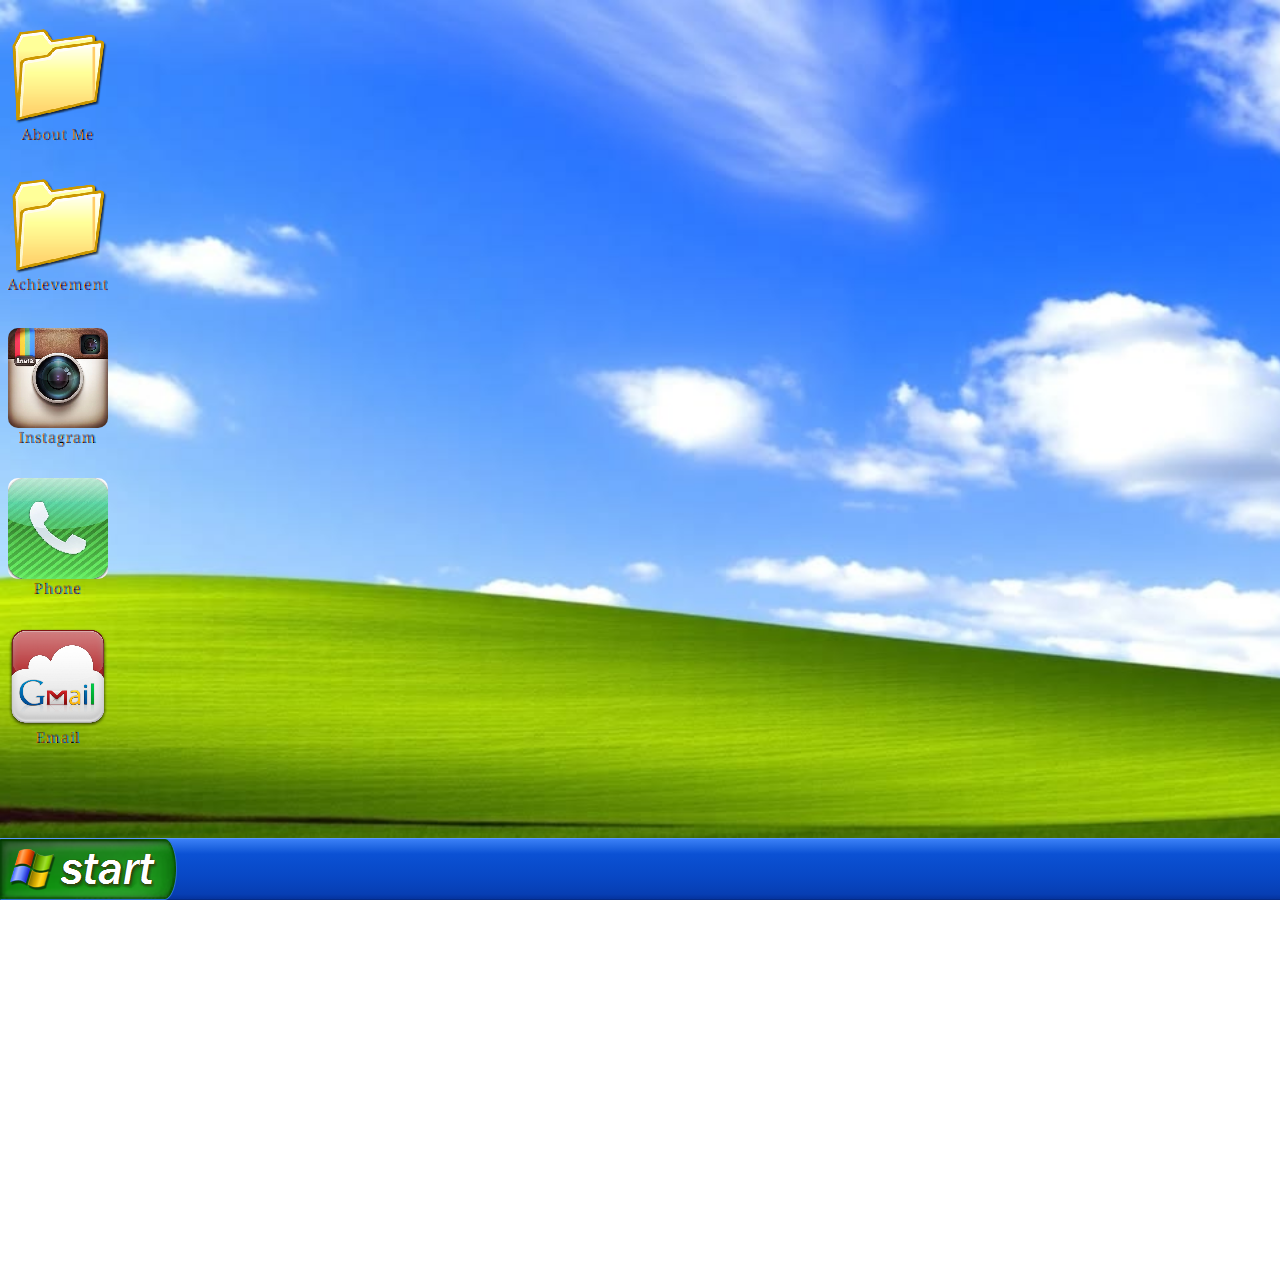
<file: index.html>
<!DOCTYPE html>
<html lang="en">
<head>
    <meta charset="UTF-8">
    <meta http-equiv="X-UA-Compatible" content="IE=edge">
    <meta name="viewport" content="width=device-width, initial-scale=1.0">
    <title>Document</title>
    <link rel="preconnect" href="https://fonts.googleapis.com">
    <link rel="preconnect" href="https://fonts.gstatic.com" crossorigin>
    <link href="https://fonts.googleapis.com/css2?family=Coral+Pixels&display=swap" rel="stylesheet">   
    <link rel="stylesheet" href="./css/stlye.css">
    <style>
        body {
            background-image: url('./bg-window.jpg');
            background-size: cover;
            background-position: center;
            background-repeat: no-repeat;
            background-attachment: fixed;
            overflow: hidden; 
            height: 100%;

        }
    </style>
</head>
<body>
    
    <div class = "info hidden" id = "hide">
        <div class = "box">
            <div class = "nav">
                <img src="./Folder.png" alt="file" class = "file">   
                <div class = "boxnav" id = "unhide" style="color: white;">X</div>
            </div>
            <div class = "body">
                <div class = "infoabt">
                    <img src="./IMG_2055.png" alt="Me" class = "imgabt">
                    <h1 class = "font abthead">About Me</h1>
                    <ul class = "font liinfo">
                        <li>My name is Puwadol Kanjanapan.</li>
                        <li>Nickname : Best.</li>
                        <li>My skills py ,c ,c++ ,html ,css ,js.</li>
                        <li>I love kmitl,CE diwa.</li>
                    </ul>
                </div>
            </div>
        </div>
    </div>
    <div class = "contactinfo hidden" id = "hide1">
        <div class = "box">
            <div class = "nav">
                <img src="./Folder.png" alt="file" class = "file">   
                <div class = "boxnav" id = "unhide1" style="color: white;">X</div>
            </div>
            <div class = "body">
                <div class = "infoabt">
                    <h1 class = "font abthead">Achievement</h1>
                    <ul class = "font liinfo">
                        <li>POSN Com I 25,26</li>
                        <li>CE next gen#4</li>
                    </ul>
                </div>
            </div>
        </div>
    </div>
    <div class = "phoneee hidden" id = "hide2"> 
        <div class = "box">
            <div class = "nav">
                <img src="./Folder.png" alt="file" class = "file">   
                <div class = "boxnav" id = "unhide2" style="color: white;">X</div>
            </div>
            <div class = "body">
                <div class = "infoabt">
                    <h1 class = "font abthead">Phone</h1>
                    <ul class = "font liinfo">
                        <li>+66 63-433-4346</li>
                        <li>*Fake tell btw*</li>
                    </ul>
                </div>
            </div>
        </div>
    </div>
    <div class = "emailll hidden" id = "hide3"> 
        <div class = "box">
            <div class = "nav">
                <img src="./Folder.png" alt="file" class = "file">   
                <div class = "boxnav" id = "unhide3" style="color: white;">X</div>
            </div>
            <div class = "body">
                <div class = "infoabt">
                    <h1 class = "font abthead">Email</h1>
                    <ul class = "font liinfo">
                        <li>RukCENextgen@gmail.com</li>
                        <li>*Fake email btw*</li>
                    </ul>
                </div>
            </div>
        </div>
    </div>
    

    

    <div class = "folder-row ">
        <div class = "abtme center achievementHov" id= "abtme">
            <img src="./Folder.png" alt="folder" class = "folder size">
            <p class="font-abt">About Me</p>
        </div>
        <div class = "achievement center achievementHov" id = "achme">
            <img src="./Folder.png" alt="folder" class = "folder size">
            <p class="font-abt">Achievement</p>
        </div>
        <div class = "contact center achievementHov" id = "contactt">
            <img src="./ig.jpeg" alt="folder" class = "folder sizeig">
            <p class="font-abt">Instagram</p>
        </div>
        <div class = "contact center achievementHov" id = "phone">
            <img src="./phone.jpg" alt="folder" class = "folder sizeig">
            <p class="font-abt">Phone</p>
        </div>
        <div class = "contact center achievementHov" id = "email">
            <img src="./email.png" alt="folder" class = "folder sizemail">
            <p class="font-abt">Email</p>
        </div>
    </div>
    
    

   
    
    <footer class = "bar">
        <img src="./start.png" alt="start">
    </footer>  
    <script src = "./java/script.js"></script>

</body>

</html>
</file>
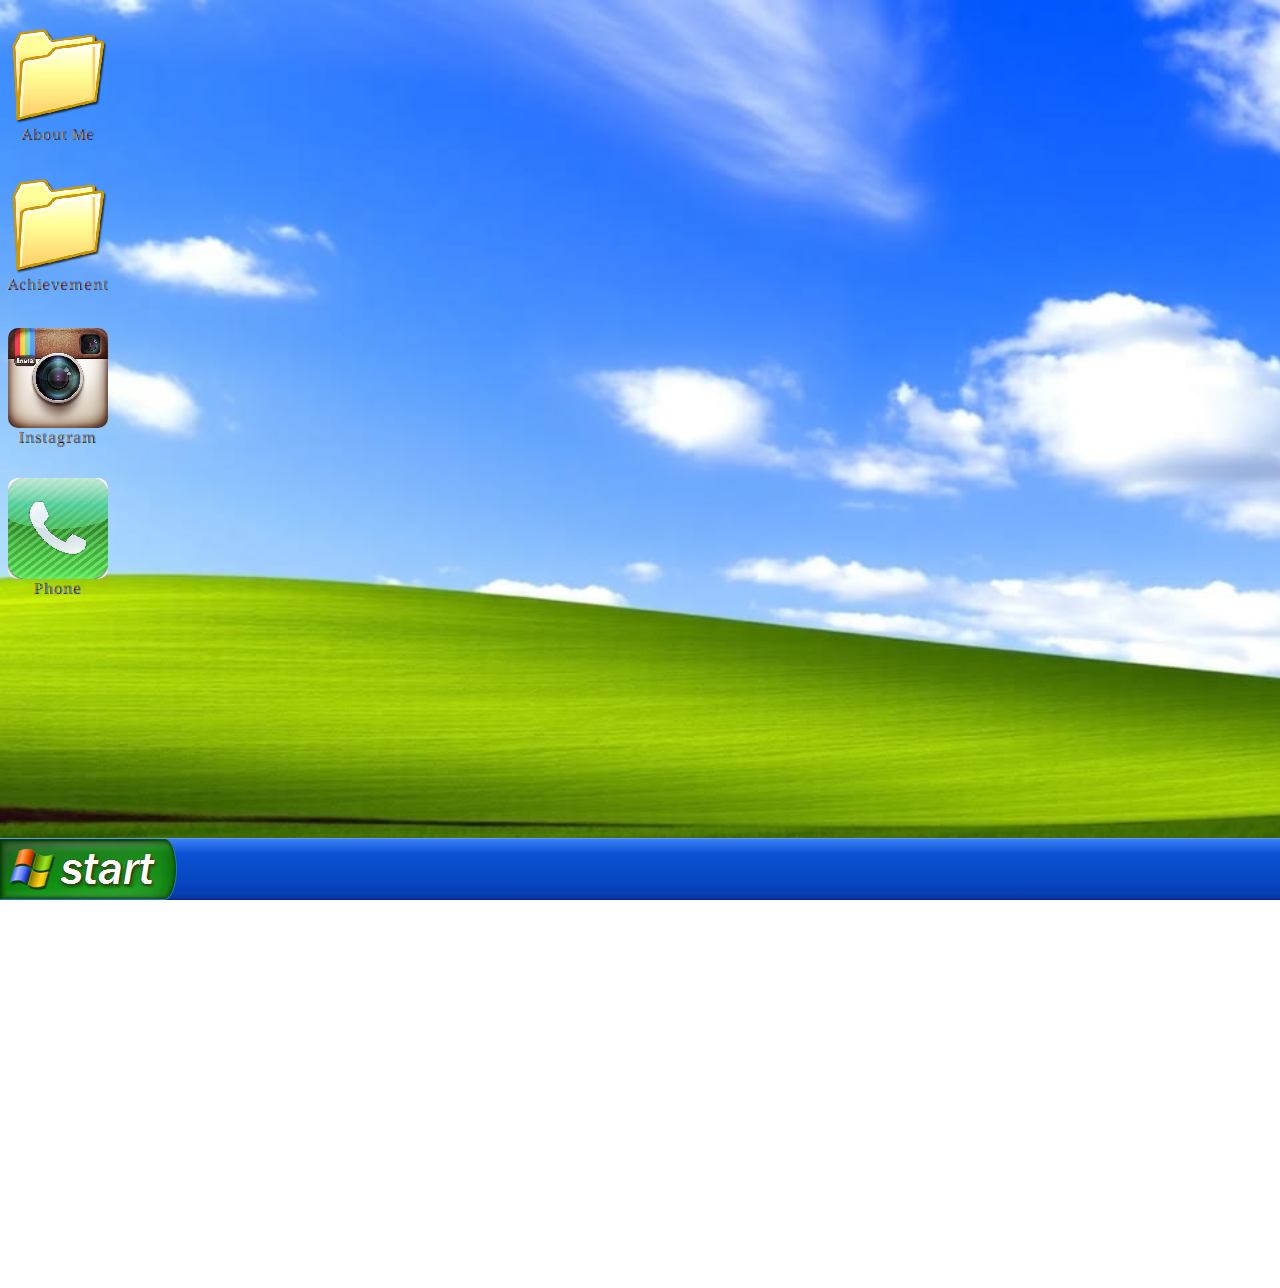
<file: Window.html>
<!DOCTYPE html>
<html lang="en">
<head>
    <meta charset="UTF-8">
    <meta http-equiv="X-UA-Compatible" content="IE=edge">
    <meta name="viewport" content="width=device-width, initial-scale=1.0">
    <title>Document</title>
    <link rel="preconnect" href="https://fonts.googleapis.com">
    <link rel="preconnect" href="https://fonts.gstatic.com" crossorigin>
    <link href="https://fonts.googleapis.com/css2?family=Coral+Pixels&display=swap" rel="stylesheet">   
    <link rel="stylesheet" href="/css/stlye.css">
    <style>
        body {
            background-image: url('/bg-window.jpg');
            background-size: cover;
            background-position: center;
            background-repeat: no-repeat;
            background-attachment: fixed;
            overflow: hidden; 
            height: 100%;

        }
    </style>
</head>
<body>
    
    <div class = "info hidden" id = "hide">
        <div class = "box">
            <div class = "nav">
                <img src="/Folder.png" alt="file" class = "file">   
                <div class = "boxnav" id = "unhide" style="color: white;">X</div>
            </div>
            <div class = "body">
                <div class = "infoabt">
                    <img src="/IMG_2055.png" alt="Me" class = "imgabt">
                    <h1 class = "font abthead">About Me</h1>
                    <ul class = "font liinfo">
                        <li>My name is Puwadol Kanjanapan.</li>
                        <li>Nickname : Best.</li>
                        <li>My skills py ,c ,c++ ,html ,css ,js.</li>
                        <li>I love kmitl,CE diwa.</li>
                    </ul>
                </div>
            </div>
        </div>
    </div>
    <div class = "contactinfo hidden" id = "hide1">
        <div class = "box">
            <div class = "nav">
                <img src="/Folder.png" alt="file" class = "file">   
                <div class = "boxnav" id = "unhide1" style="color: white;">X</div>
            </div>
            <div class = "body">
                <div class = "infoabt">
                    <h1 class = "font abthead">Achievement</h1>
                    <ul class = "font liinfo">
                        <li>POSN Com 25,26</li>
                        <li>CE next gen#4</li>
                    </ul>
                </div>
            </div>
        </div>
    </div>
    <div class = "phoneee hidden" id = "hide2"> 
        <div class = "box">
            <div class = "nav">
                <img src="/Folder.png" alt="file" class = "file">   
                <div class = "boxnav" id = "unhide2" style="color: white;">X</div>
            </div>
            <div class = "body">
                <div class = "infoabt">
                    <h1 class = "font abthead">Phone</h1>
                    <ul class = "font liinfo">
                        <li>+66 63-433-4346</li>
                        <li>*Fake tell btw*</li>
                    </ul>
                </div>
            </div>
        </div>
    </div>
    

    

    <div class = "folder-row">
        <div class = "abtme center" id= "abtme">
            <img src="/Folder.png" alt="folder" class = "folder size">
            <p class="font-abt">About Me</p>
        </div>
        <div class = "achievement center achievementHov" id = "achme">
            <img src="/Folder.png" alt="folder" class = "folder size">
            <p class="font-abt">Achievement</p>
        </div>
        <div class = "contact center" id = "contactt">
            <img src="/ig.jpeg" alt="folder" class = "folder sizeig">
            <p class="font-abt">Instagram</p>
        </div>
        <div class = "contact center" id = "phone">
            <img src="/phone.jpg" alt="folder" class = "folder sizeig">
            <p class="font-abt">Phone</p>
        </div>
    </div>
    
    

   
    
    <footer class = "bar">
        <img src="/start.png" alt="start">
    </footer>  
    <script src = "java/script.js"></script>

</body>

</html>
</file>
<file: css/stlye.css>
.font{
    font-family: "Coral Pixels", serif;
    font-weight: 400;
    font-style: normal;
}
li{
    list-style-type: none;
}
.bar{

    background: linear-gradient(
        180deg,
        #3b80f7 0%,
        #246ae5 12%,
        #0b51d4 25%,
        #0847c4 65%,
        #073eb3 92%,
        #05339e 100%
    );
    border-top: 1px solid #5998ff;
    border-bottom: 1px solid #042b87;
    height: 60px;
    bottom: 0;
    position: fixed;
    left: 0;
    right: 0;
    
}
.folder{
    image-rendering: pixelated; 
    image-rendering: crisp-edges;
}
.bx{
    display: flex;
    bottom: 0;
    position: fixed;
}
.abtme{
    display: flex;
    flex-direction: column;
    height: 100px;
    width: 100px;
    margin-top: 20px;
}
.font-abt{
    font-family: "Coral Pixels", serif;
    font-weight: 400;
    font-style: normal;
    margin-top: -2px;
}
.contact{
    display: flex;
    flex-direction: column;
    height: 100px;
    width: 100px;
    margin-top: 50px;
}
.achievement{
    display: flex;
    flex-direction: column;
    height: 100px;
    width: 100px;
    margin-top: 50px;
}
.folder-row{
    display: flex;
    flex-direction: column;
}
.center{
    text-align: center;
}
.achievementHov:hover{
    background-color: #316AC5;
}
.hidden{
    visibility: hidden;
}
.unhide{
    visibility:visible;
}
.sizeig{
    border-radius: 10px;
}
.box{
    background-color: rgba(65,125,239);
    border: 2px solid #5998ff;    
    height: 600px;
    width: 600px;
    display: flex;
    position: relative;
    top: 5%;
    flex-direction: column;
}
.info{
    position: absolute;
    width: 100vw;
    height: 100vw;
    display: flex;
    justify-content: center;
}
.contactinfo{
    position: absolute;
    width: 100vw;
    height: 100vw;
    display: flex;
    justify-content: center;
}
.phoneee{
    position: absolute;
    width: 100vw;
    height: 100vw;
    display: flex;
    justify-content: center;
}
.emailll{
    position: absolute;
    width: 100vw;
    height: 100vw;
    display: flex;
    justify-content: center;
}
.nav{
    background-color: rgba(65,125,239);
    height: 30px;
    width: 100%;
    display: flex;
    justify-content: space-between;
    align-items: center;
}
.body{
    background-color: rgb(227, 227, 227);
    border: wheat 1px solid;
    height: 700px;
    width: 100%;
}
.boxnav{
    background-color:red;
    border: white 2px solid;
    border-radius: 4px;
    width: 15px;
    height: 15px;
    text-align: center;
    font-size: 13px;  
    margin-right: 5px;  
}
.file{
    width: 20px;
    height: 20px;
    margin-left: 5px;
}
.imgabt{
    height: 200px;
    width: 200px;
    margin-left: 32%;
    margin-top: 5%;
    border: rgba(65,125,239) 2px solid;
    border-radius: 10px;
    image-rendering: pixelated; 
    image-rendering: crisp-edges;
    
}
.abthead{
    margin-top: -5px;
    margin-left: 37%;
}
.liinfo{
    margin-top: -10px;
    margin-left: 15%;
    font-size: 25px;
}

/*
Source - https://stackoverflow.com/a/60787376
Posted by User Rebo, modified by community. See post 'Timeline' for change history
Retrieved 2026-11-17, License - CC BY-SA 4.0
*/
:root{
    --overlay-color-1: #83d5d6;
    --overlay-color-2: rgba(0, 128, 255, 1);
    --anim-duration: 2s;
}

#gradient {
    opacity: 0.8;
    background: none;
}

#gradient:after,
#gradient:before {
    content: '';
    display: block;
    position: absolute;
    top: 0; bottom: 0; left: 0; right: 0;
}

#gradient:before {
    background: linear-gradient(135deg, var(--overlay-color-2) 0%, var(--overlay-color-1) 100%);
    animation: OpacityAnim var(--anim-duration) ease-in-out 0s infinite alternate;
}

#gradient:after {
    background: linear-gradient(135deg, var(--overlay-color-1) 0%, var(--overlay-color-2) 100%);
    animation: OpacityAnim var(--anim-duration) ease-in-out calc(-1 * var(--anim-duration)) infinite alternate;
}

@keyframes OpacityAnim {
    0%{opacity: 1.0}
    100%{opacity: 0.0}
}
</file>
